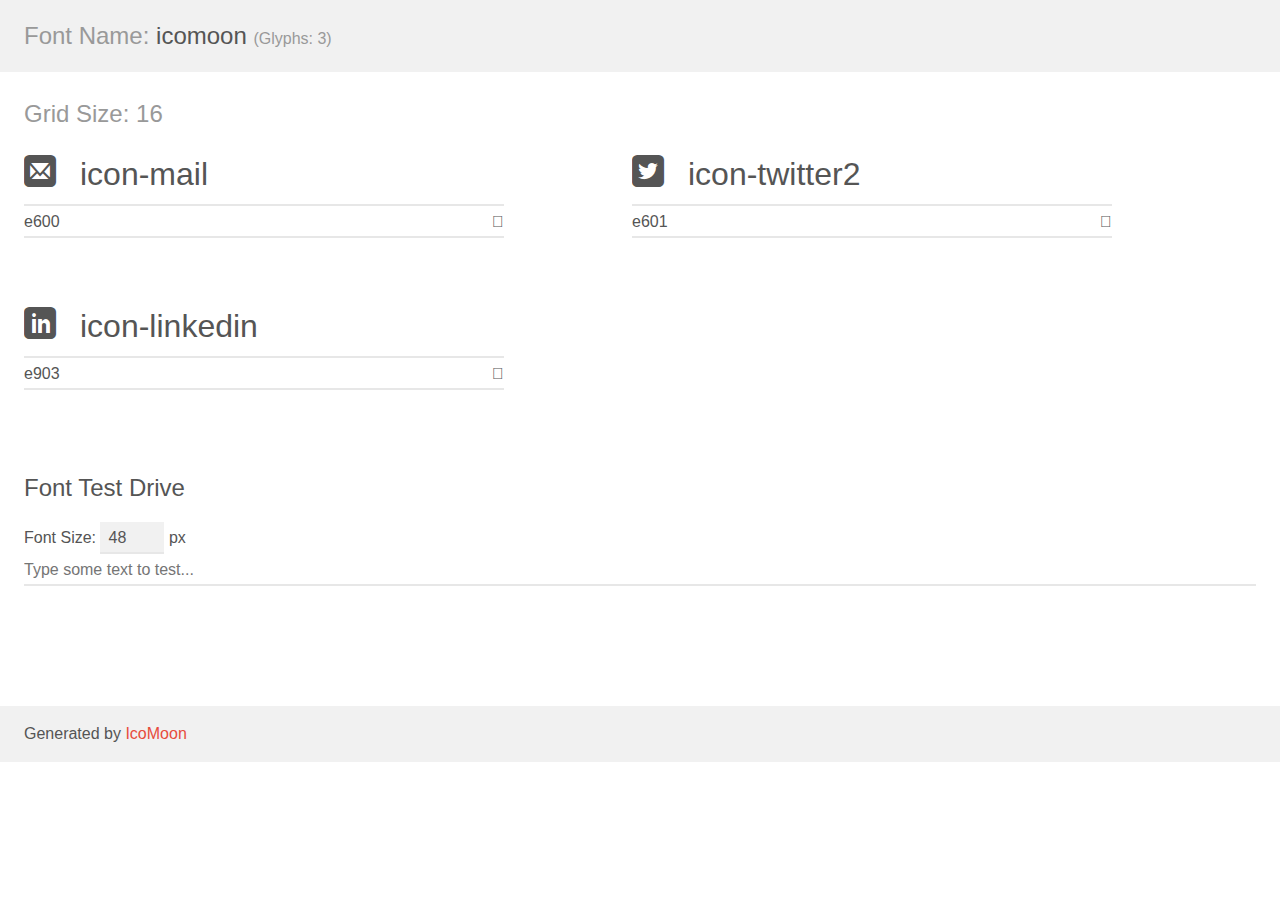
<file: _css/icomoon/demo.html>
<!doctype html>
<html>
<head>
    <meta charset="utf-8">
    <title>IcoMoon Demo</title>
    <meta name="description" content="An Icon Font Generated By IcoMoon.io">
    <meta name="viewport" content="width=device-width, initial-scale=1">
    <link rel="stylesheet" href="demo-files/demo.css">
    <link rel="stylesheet" href="style.css"></head>
<body>
    <div class="bgc1 clearfix">
        <h1 class="mhmm mvm"><span class="fgc1">Font Name:</span> icomoon <small class="fgc1">(Glyphs:&nbsp;3)</small></h1>
    </div>
    <div class="clearfix mhl ptl">
        <h1 class="mvm mtn fgc1">Grid Size: 16</h1>
        <div class="glyph fs1">
            <div class="clearfix bshadow0 pbs">
                <span class="icon-mail">
                
                </span>
                <span class="mls"> icon-mail</span>
            </div>
            <fieldset class="fs0 size1of1 clearfix hidden-false">
                <input type="text" readonly value="e600" class="unit size1of2" />
                <input type="text" maxlength="1" readonly value="&#xe600;" class="unitRight size1of2 talign-right" />
            </fieldset>
            <div class="fs0 bshadow0 clearfix hidden-true">
                <span class="unit pvs fgc1">liga: </span>
                <input type="text" readonly value="mail2, contact2" class="liga unitRight" />
            </div>
        </div>
        <div class="glyph fs1">
            <div class="clearfix bshadow0 pbs">
                <span class="icon-twitter2">
                
                </span>
                <span class="mls"> icon-twitter2</span>
            </div>
            <fieldset class="fs0 size1of1 clearfix hidden-false">
                <input type="text" readonly value="e601" class="unit size1of2" />
                <input type="text" maxlength="1" readonly value="&#xe601;" class="unitRight size1of2 talign-right" />
            </fieldset>
            <div class="fs0 bshadow0 clearfix hidden-true">
                <span class="unit pvs fgc1">liga: </span>
                <input type="text" readonly value="twitter2, brand12" class="liga unitRight" />
            </div>
        </div>
        <div class="glyph fs1">
            <div class="clearfix bshadow0 pbs">
                <span class="icon-linkedin">
                
                </span>
                <span class="mls"> icon-linkedin</span>
            </div>
            <fieldset class="fs0 size1of1 clearfix hidden-false">
                <input type="text" readonly value="e903" class="unit size1of2" />
                <input type="text" maxlength="1" readonly value="&#xe903;" class="unitRight size1of2 talign-right" />
            </fieldset>
            <div class="fs0 bshadow0 clearfix hidden-true">
                <span class="unit pvs fgc1">liga: </span>
                <input type="text" readonly value="linkedin, brand63" class="liga unitRight" />
            </div>
        </div>
  </div>

    <!--[if gt IE 8]><!-->
    <div class="mhl clearfix mbl">
        <h1>Font Test Drive</h1>
        <label>
            Font Size: <input id="fontSize" type="number" class="textbox0 mbm"
            min="8" value="48" />
            px
        </label>
        <input id="testText" type="text" class="phl size1of1 mvl"
        placeholder="Type some text to test..." value=""/>
        </label>
        <div id="testDrive" class="icon-">&nbsp;
        </div>
    </div>
    <!--<![endif]-->
    <div class="bgc1 clearfix">
        <p class="mhl">Generated by <a href="https://icomoon.io/app">IcoMoon</a></p>
    </div>

    <script src="demo-files/demo.js"></script>
</body>
</html>
</file>
<file: _css/icomoon/demo-files/demo.css>
body {
    padding: 0;
    margin: 0;
    font-family: sans-serif;
    font-size: 1em;
    line-height: 1.5;
    color: #555;
    background: #fff;
}
h1 {
    font-size: 1.5em;
    font-weight: normal;
}
small {
    font-size: .66666667em;
}
a {
    color: #e74c3c;
    text-decoration: none;
}
a:hover, a:focus {
    box-shadow: 0 1px #e74c3c;
}
.bshadow0, input {
    box-shadow: inset 0 -2px #e7e7e7;
}
input:hover {
    box-shadow: inset 0 -2px #ccc;
}
input, fieldset {
    font-family: sans-serif;
    font-size: 1em;
    margin: 0;
    padding: 0;
    border: 0;
}
input {
    color: inherit;
    line-height: 1.5;
    height: 1.5em;
    padding: .25em 0;
}
input:focus {
    outline: none;
    box-shadow: inset 0 -2px #449fdb;
}
.glyph {
    font-size: 16px;
    width: 15em;
    padding-bottom: 1em;
    margin-right: 4em;
    margin-bottom: 1em;
    float: left;
    overflow: hidden;
}
.liga {
    width: 80%;
    width: calc(100% - 2.5em);
}
.talign-right {
    text-align: right;
}
.talign-center {
    text-align: center;
}
.bgc1 {
    background: #f1f1f1;
}
.fgc1 {
    color: #999;
}
.fgc0 {
    color: #000;
}
p {
    margin-top: 1em;
    margin-bottom: 1em;
}
.mvm {
    margin-top: .75em;
    margin-bottom: .75em;
}
.mtn {
    margin-top: 0;
}
.mtl, .mal {
    margin-top: 1.5em;
}
.mbl, .mal {
    margin-bottom: 1.5em;
}
.mal, .mhl {
    margin-left: 1.5em;
    margin-right: 1.5em;
}
.mhmm {
    margin-left: 1em;
    margin-right: 1em;
}
.mls {
    margin-left: .25em;
}
.ptl {
    padding-top: 1.5em;
}
.pbs, .pvs {
    padding-bottom: .25em;
}
.pvs, .pts {
    padding-top: .25em;
}
.unit {
    float: left;
}
.unitRight {
    float: right;
}
.size1of2 {
    width: 50%;
}
.size1of1 {
    width: 100%;
}
.clearfix:before, .clearfix:after {
    content: " ";
    display: table;
}
.clearfix:after {
    clear: both;
}
.hidden-true {
    display: none;
}
.textbox0 {
    width: 3em;
    background: #f1f1f1;
    padding: .25em .5em;
    line-height: 1.5;
    height: 1.5em;
}
#testDrive {
    display: block;
    padding-top: 24px;
    line-height: 1.5;
}
.fs0 {
    font-size: 16px;
}
.fs1 {
    font-size: 32px;
}
</file>
<file: _css/icomoon/style.css>
@font-face {
    font-family: 'icomoon';
    src:    url('fonts/icomoon.eot?bysgxh');
    src:    url('fonts/icomoon.eot?bysgxh#iefix') format('embedded-opentype'),
        url('fonts/icomoon.ttf?bysgxh') format('truetype'),
        url('fonts/icomoon.woff?bysgxh') format('woff'),
        url('fonts/icomoon.svg?bysgxh#icomoon') format('svg');
    font-weight: normal;
    font-style: normal;
}

[class^="icon-"], [class*=" icon-"] {
    /* use !important to prevent issues with browser extensions that change fonts */
    font-family: 'icomoon' !important;
    speak: none;
    font-style: normal;
    font-weight: normal;
    font-variant: normal;
    text-transform: none;
    line-height: 1;

    /* Better Font Rendering =========== */
    -webkit-font-smoothing: antialiased;
    -moz-osx-font-smoothing: grayscale;
}

.icon-mail:before {
    content: "\e600";
}
.icon-twitter2:before {
    content: "\e601";
}
.icon-linkedin:before {
    content: "\e903";
}
</file>
